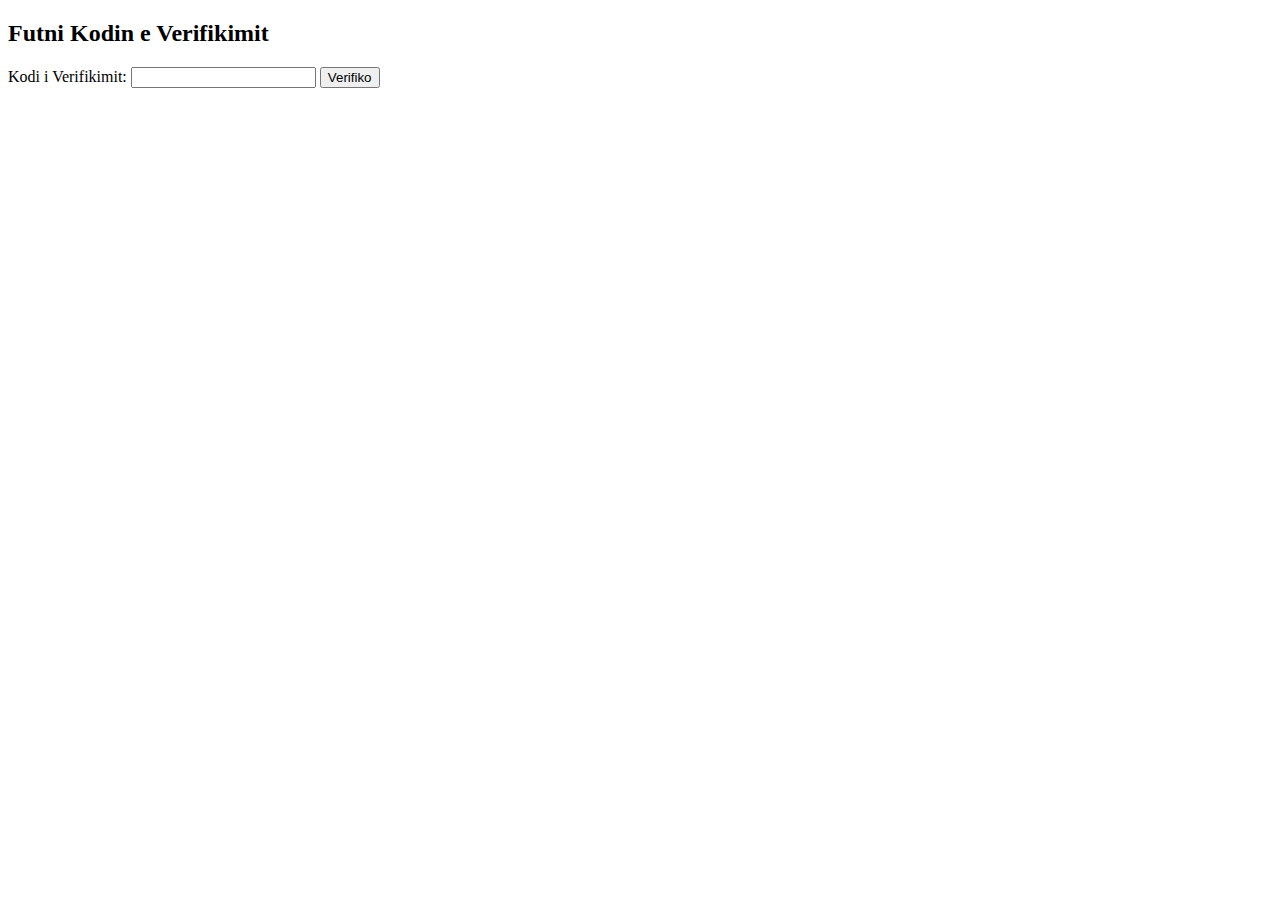
<file: Web2.1/faqjaVerifikimit.html>
<!DOCTYPE html>
<html>
<head>
    <title>Verifikimi i Emailit</title>
</head>
<body>
<h2>Futni Kodin e Verifikimit</h2>
<form action="verify_code.php" method="POST">
    <label for="verification_code">Kodi i Verifikimit:</label>
    <input type="text" id="verification_code" name="verification_code" required>
    <button type="submit">Verifiko</button>
</form>
</body>
</html>
</file>
